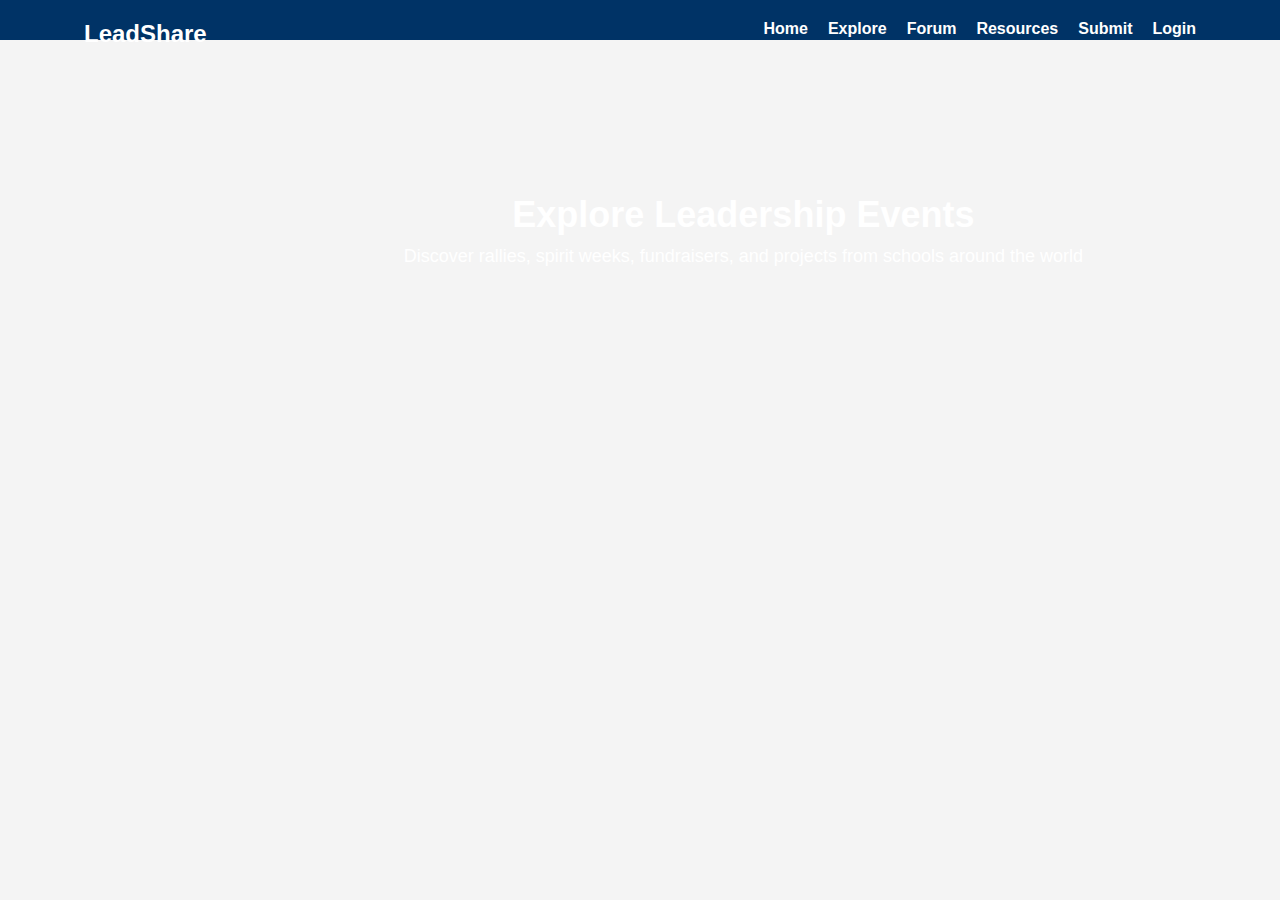
<file: explore.html>
<!-- Explore Events Page -->
<!DOCTYPE html>
<html lang="en">
<head>
    <meta charset="UTF-8">
    <title>Explore Events - LeadShare</title>
    <link rel="stylesheet" href="styles.css">
</head>
<body>
    <header>
        <div class="container">
            <h1 class="logo">LeadShare</h1>
            <nav>
                <ul>
                    <li><a href="index.html">Home</a></li>
                    <li><a href="explore.html">Explore</a></li>
                    <li><a href="forum.html">Forum</a></li>
                    <li><a href="resources.html">Resources</a></li>
                    <li><a href="submit.html">Submit</a></li>
                    <li><a href="login.html">Login</a></li>
                </ul>
            </nav>
        </div>
    </header>
    <section class="hero">
        <div class="hero-content">
            <h2>Explore Leadership Events</h2>
            <p>Discover rallies, spirit weeks, fundraisers, and projects from schools around the world</p>
        </div>
    </section>
</body>
</html>
</file>
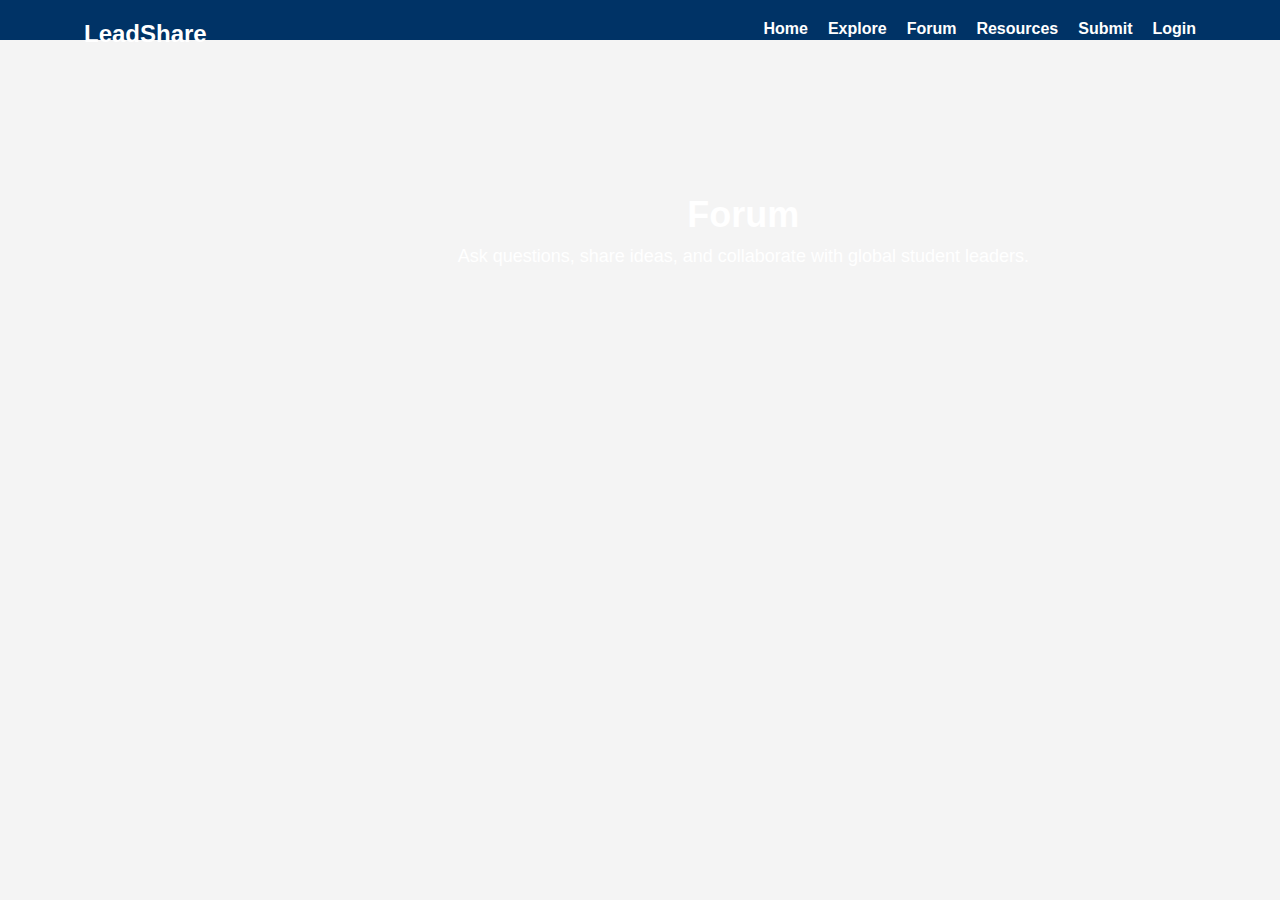
<file: forum.html>
<!-- Forum Page -->
<!DOCTYPE html>
<html lang="en">
<head>
    <meta charset="UTF-8">
    <title>Forum - LeadShare</title>
    <link rel="stylesheet" href="styles.css">
</head>
<body>
    <header>
        <div class="container">
            <h1 class="logo">LeadShare</h1>
            <nav>
                <ul>
                    <li><a href="index.html">Home</a></li>
                    <li><a href="explore.html">Explore</a></li>
                    <li><a href="forum.html">Forum</a></li>
                    <li><a href="resources.html">Resources</a></li>
                    <li><a href="submit.html">Submit</a></li>
                    <li><a href="login.html">Login</a></li>
                </ul>
            </nav>
        </div>
    </header>
    <section class="hero">
        <div class="hero-content">
            <h2>Forum</h2>
            <p>Ask questions, share ideas, and collaborate with global student leaders.</p>
        </div>
    </section>
</body>
</html>
</file>
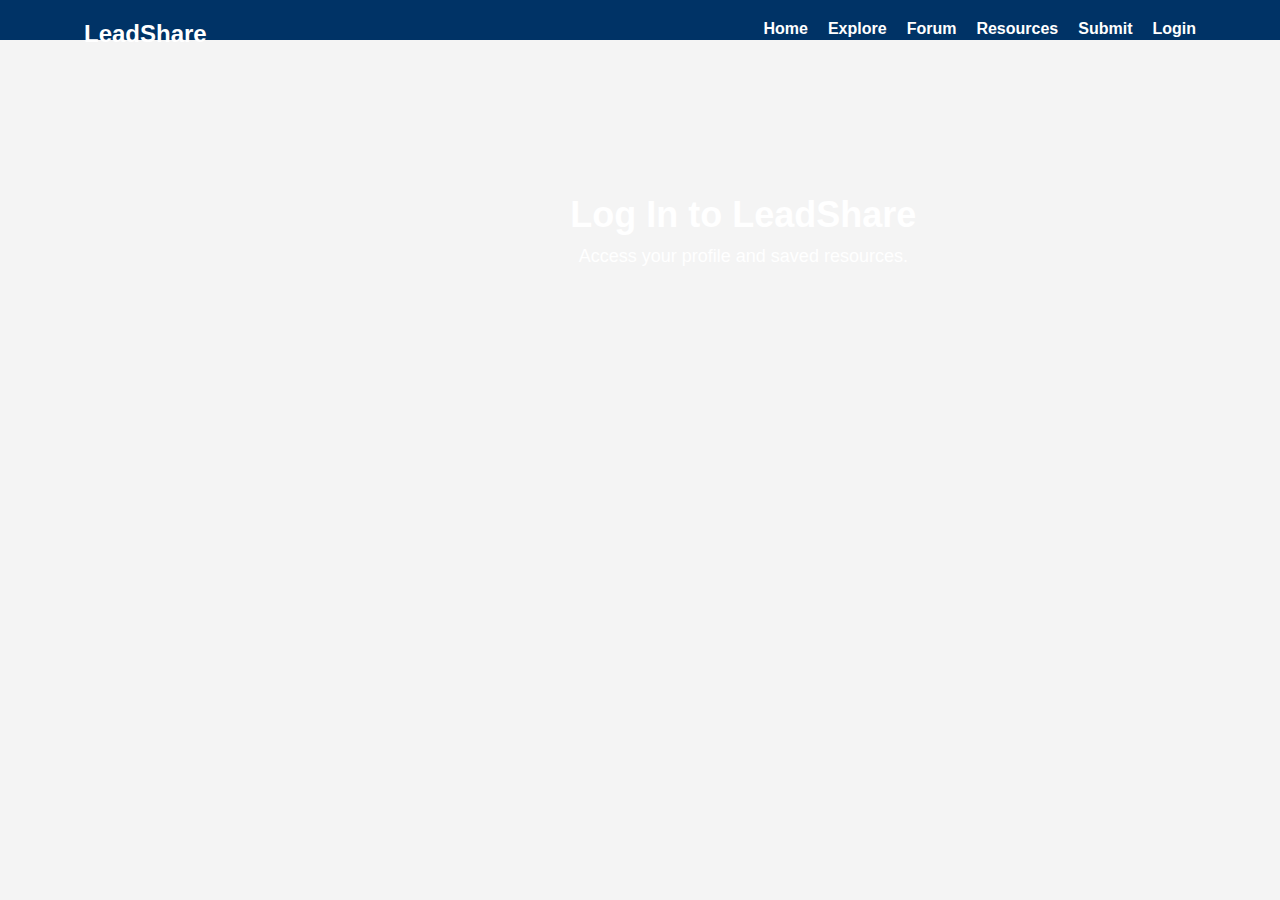
<file: login.html>
<!-- Login Page -->
<!DOCTYPE html>
<html lang="en">
<head>
    <meta charset="UTF-8">
    <title>Login - LeadShare</title>
    <link rel="stylesheet" href="styles.css">
</head>
<body>
    <header>
        <div class="container">
            <h1 class="logo">LeadShare</h1>
            <nav>
                <ul>
                    <li><a href="index.html">Home</a></li>
                    <li><a href="explore.html">Explore</a></li>
                    <li><a href="forum.html">Forum</a></li>
                    <li><a href="resources.html">Resources</a></li>
                    <li><a href="submit.html">Submit</a></li>
                    <li><a href="login.html">Login</a></li>
                </ul>
            </nav>
        </div>
    </header>
    <section class="hero">
        <div class="hero-content">
            <h2>Log In to LeadShare</h2>
            <p>Access your profile and saved resources.</p>
        </div>
    </section>
</body>
</html>
</file>
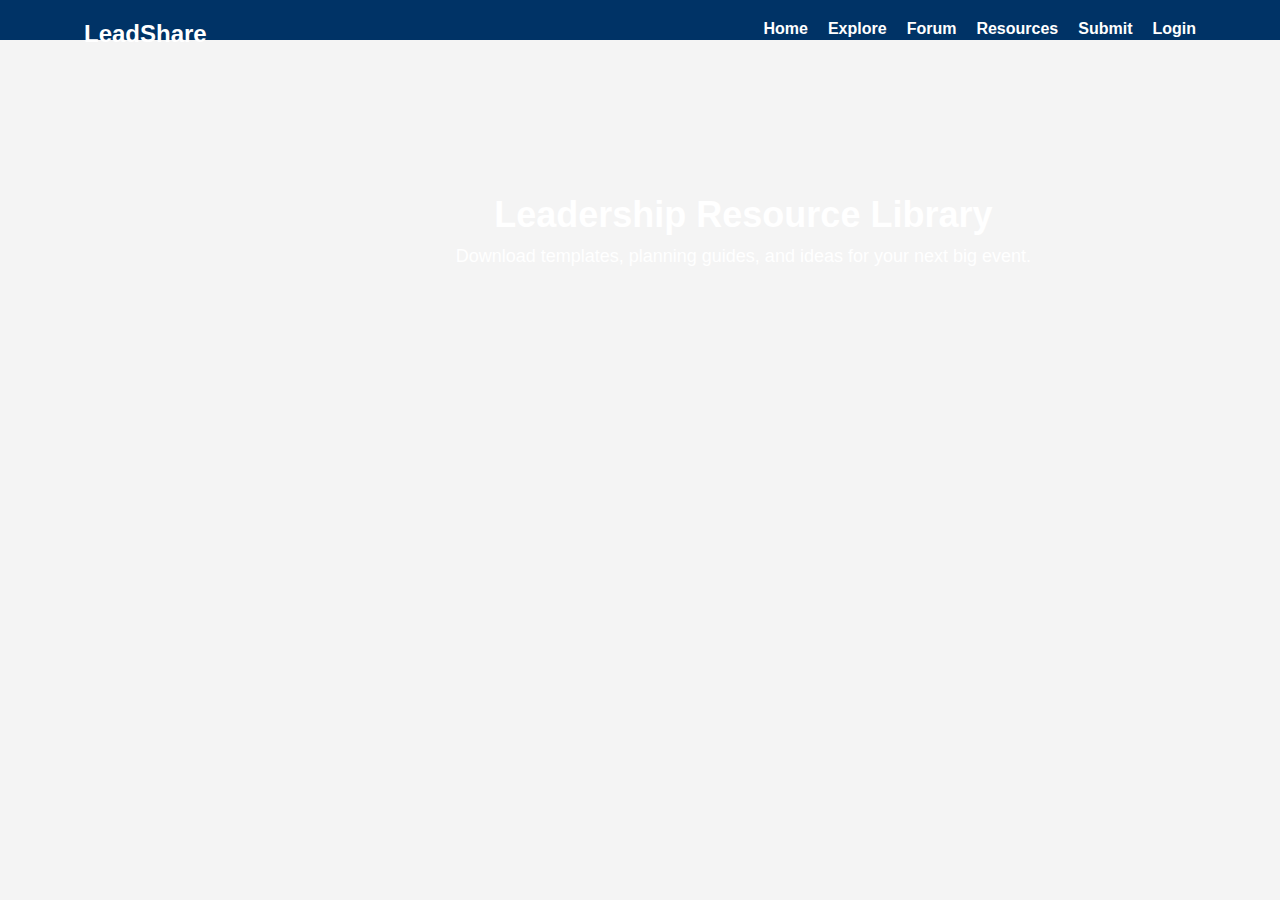
<file: resources.html>
<!-- Resources Page -->
<!DOCTYPE html>
<html lang="en">
<head>
    <meta charset="UTF-8">
    <title>Resources - LeadShare</title>
    <link rel="stylesheet" href="styles.css">
</head>
<body>
    <header>
        <div class="container">
            <h1 class="logo">LeadShare</h1>
            <nav>
                <ul>
                    <li><a href="index.html">Home</a></li>
                    <li><a href="explore.html">Explore</a></li>
                    <li><a href="forum.html">Forum</a></li>
                    <li><a href="resources.html">Resources</a></li>
                    <li><a href="submit.html">Submit</a></li>
                    <li><a href="login.html">Login</a></li>
                </ul>
            </nav>
        </div>
    </header>
    <section class="hero">
        <div class="hero-content">
            <h2>Leadership Resource Library</h2>
            <p>Download templates, planning guides, and ideas for your next big event.</p>
        </div>
    </section>
</body>
</html>
</file>
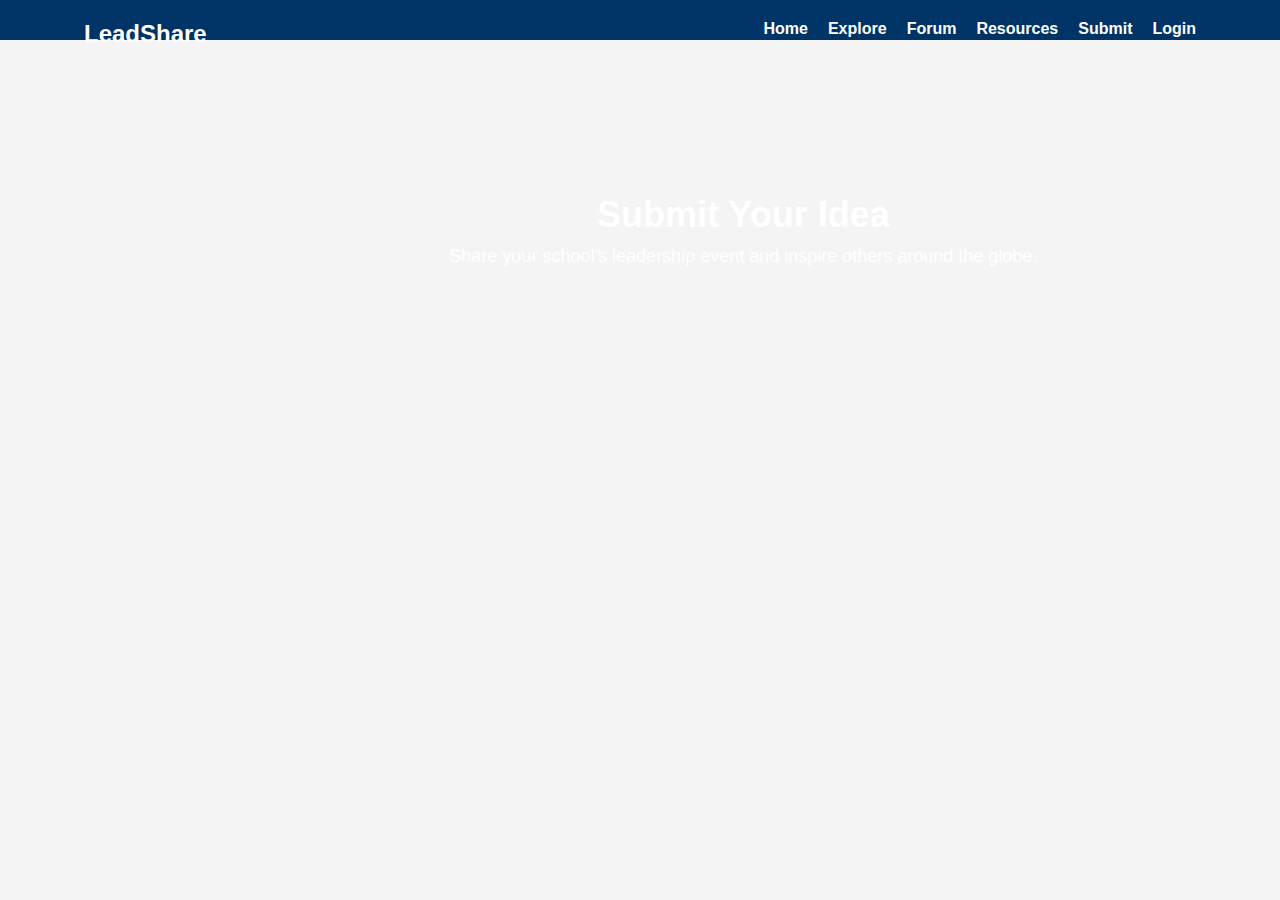
<file: submit.html>
<!-- Submit Idea Page -->
<!DOCTYPE html>
<html lang="en">
<head>
    <meta charset="UTF-8">
    <title>Submit Idea - LeadShare</title>
    <link rel="stylesheet" href="styles.css">
</head>
<body>
    <header>
        <div class="container">
            <h1 class="logo">LeadShare</h1>
            <nav>
                <ul>
                    <li><a href="index.html">Home</a></li>
                    <li><a href="explore.html">Explore</a></li>
                    <li><a href="forum.html">Forum</a></li>
                    <li><a href="resources.html">Resources</a></li>
                    <li><a href="submit.html">Submit</a></li>
                    <li><a href="login.html">Login</a></li>
                </ul>
            </nav>
        </div>
    </header>
    <section class="hero">
        <div class="hero-content">
            <h2>Submit Your Idea</h2>
            <p>Share your school’s leadership event and inspire others around the globe.</p>
        </div>
    </section>
</body>
</html>
</file>
<file: styles.css>
* {
    margin: 0;
    padding: 0;
    box-sizing: border-box;
}

body {
    font-family: 'Segoe UI', Tahoma, Geneva, Verdana, sans-serif;
    color: #333;
    background-color: #f4f4f4;
}

.container {
    width: 90%;
    max-width: 1200px;
    margin: 0 auto;
}

header {
    background-color: #003366;
    padding: 20px 0;
    color: white;
}

.logo {
    float: left;
    font-size: 24px;
    margin-left: 20px;
}

nav {
    float: right;
    margin-right: 20px;
}

nav ul {
    list-style: none;
    display: flex;
    gap: 20px;
}

nav a {
    color: white;
    text-decoration: none;
    font-weight: bold;
}

.hero {
    background: url('https://images.unsplash.com/photo-1581093588401-012a94890daa') no-repeat center center/cover;
    height: 400px;
    color: white;
    display: flex;
    align-items: center;
    justify-content: center;
    text-align: center;
}

.hero-content h2 {
    font-size: 36px;
    margin-bottom: 10px;
}

.hero-content p {
    font-size: 18px;
    margin-bottom: 20px;
}

.cta-button {
    padding: 10px 20px;
    background-color: #007bff;
    color: white;
    text-decoration: none;
    font-size: 16px;
    border-radius: 5px;
}

.what-we-do {
    padding: 40px 0;
    background-color: white;
    text-align: center;
}

footer {
    background-color: #003366;
    color: white;
    text-align: center;
    padding: 20px 0;
    margin-top: 40px;
}
</file>
